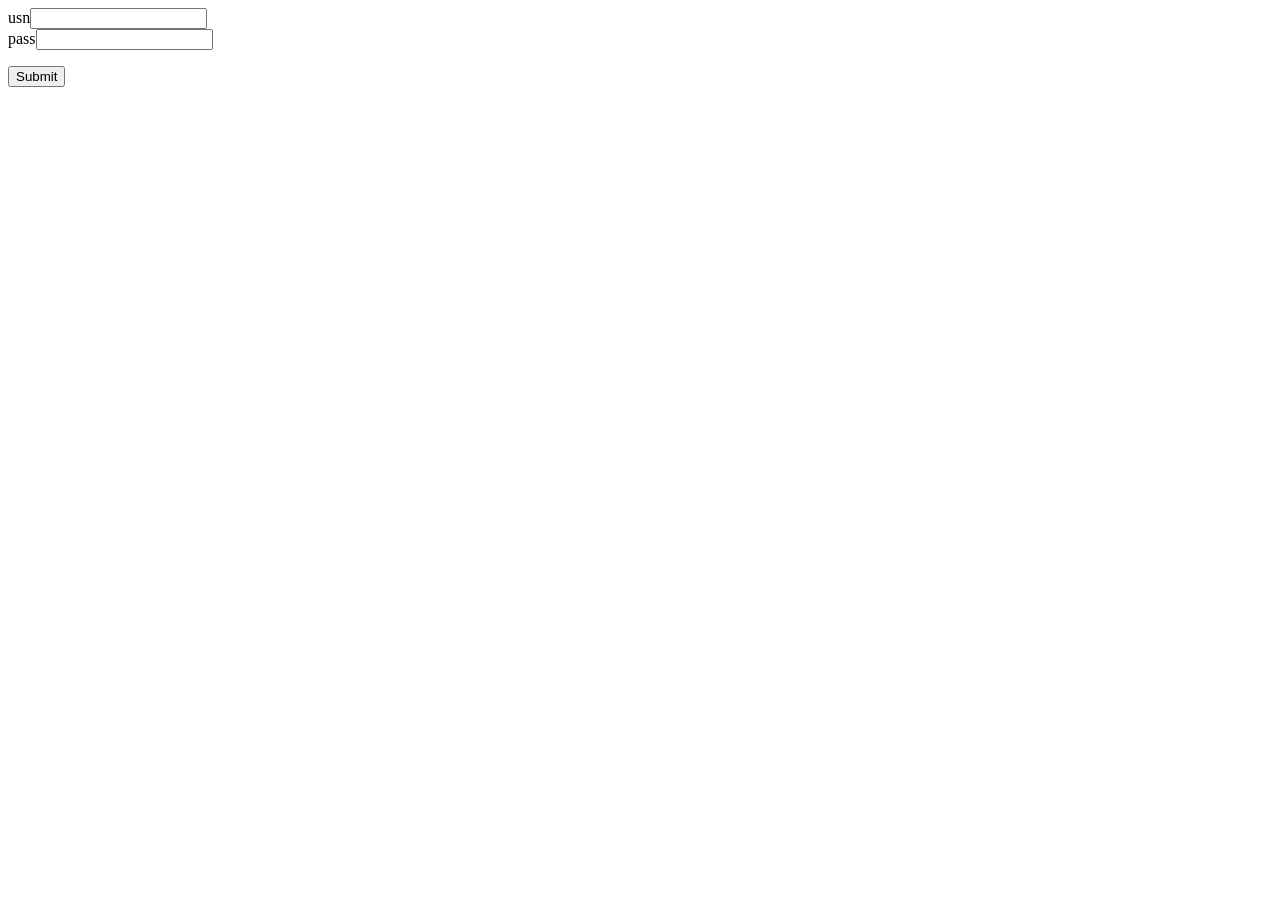
<file: pass.html>
<head>
    
    <script>
        function pass()
        {
            var x=document.getElementById('usn').value;
            var y=document.getElementById('pass').value;
            if(x=='praju' && y=='2308') 
            {
                document.getElementById('msg').innerHTML="login sucess";
                return true;
                location.replace("https://www.w3schools.com")
        }else{
            alert('ivalid login');
        }
    }
    </script>
    
</head>
<body>
    usn<input type="text" id="usn"><br>
    pass<input type="password" id="pass"><br>
    <p id="msg"></p>
    <input type="submit" onclick="pass()"/>

</body>
</file>
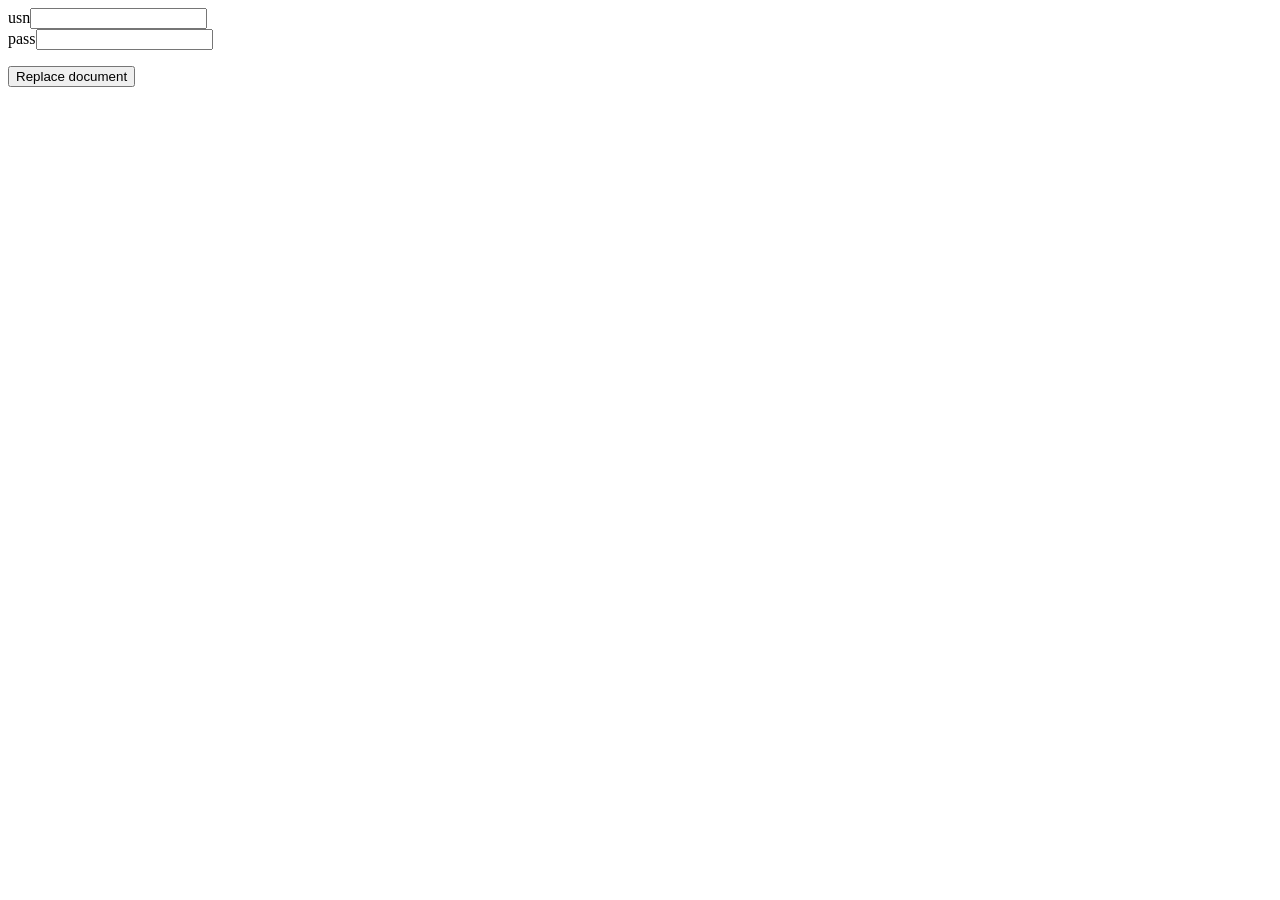
<file: redirect.html>
<!DOCTYPE html>
<html>
    <head>
        <script>
                
            function pass()
        {
            var x=document.getElementById('usn').value;
            var y=document.getElementById('pass').value;
            if(x=='praju' && y=='2308') 
            {
                location.href="mobitech.html";
                location.replace="mobitech.html";
                return true;
                
        }else{
            alert('ivalid login');
        }
    }           
            </script>
    </head>
    
<body>
    usn<input type="text" id="usn"><br>
    pass<input type="password" id="pass"><br>
    <p id="msg"></p>

<button onclick="pass()">Replace document</button>


</body>
</html>
</file>
